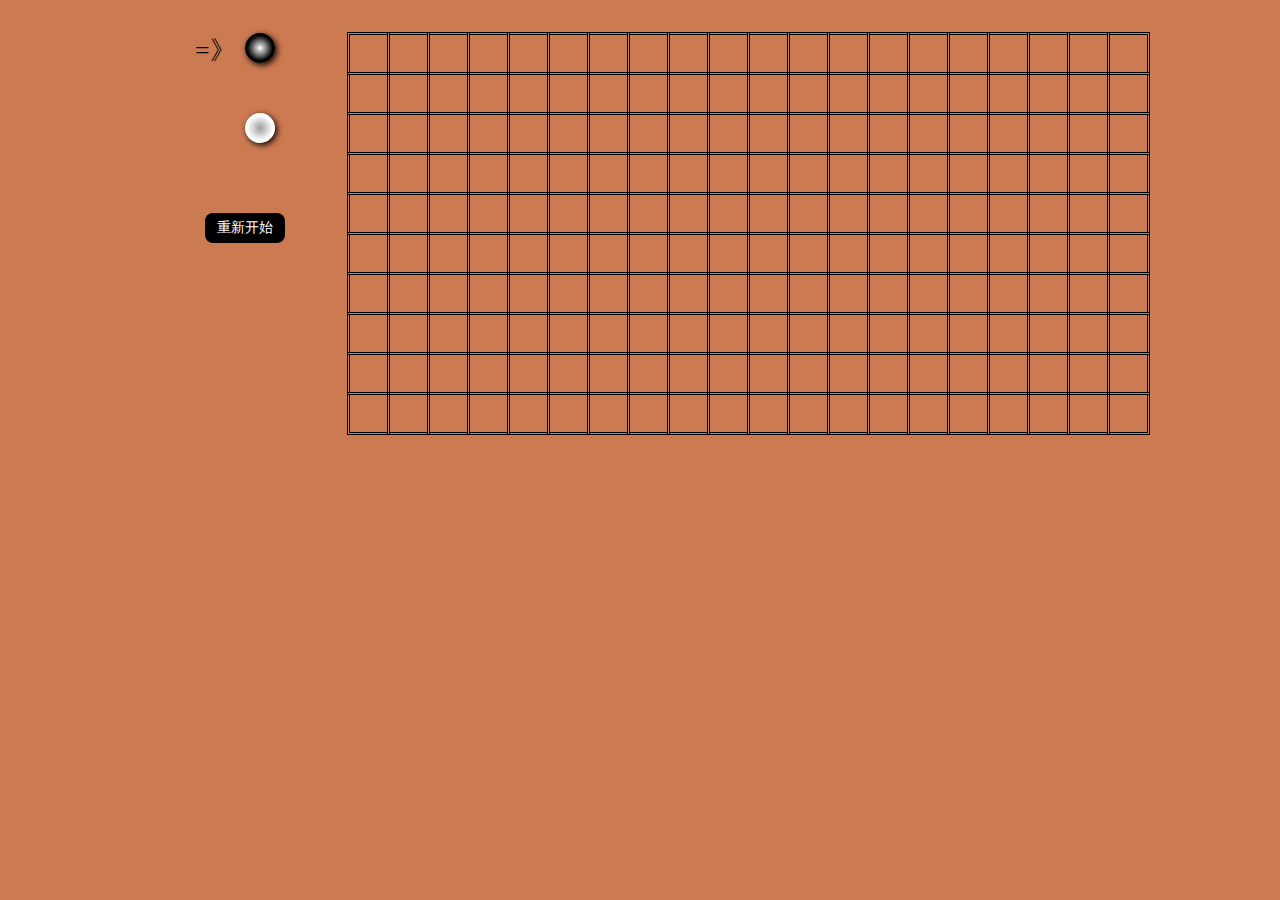
<file: game.html>
<!DOCTYPE html PUBLIC "-//W3C//DTD XHTML 1.0 Transitional//EN" "http://www.w3.org/TR/xhtml1/DTD/xhtml1-transitional.dtd">
<html xmlns="http://www.w3.org/1999/xhtml">
<head>
<meta http-equiv="Content-Type" content="text/html; charset=utf-8" />
<title>无标题文档</title>
<style>
body,ul,li,span,a{ margin:0; padding:0;}
a{ text-decoration:none;}
li{ list-style:none;}
.clearfix{ *zoom:1;}
.clearfix:after{ content:"."; display:block; visibility:hidden; height:0; font-size:0; clear:both;}
body{ background:#cc7a52;}
.box{ width:1020px; height:auto; margin:0 auto;}
.box-left{ float:left; position:relative; width:155px; height:auto;}
.arrow{ position:absolute; font-size:26px; height:26px; line-height:26px; left:65px; top:38px;}
.black,.white{ display:block; width:30px; height:30px; border-radius:50%; box-shadow:2px 2px 6px #000;}
.black{ 
    background: -webkit-radial-gradient(#fff 0%,#000 60%); /* Safari 5.1 - 6.0 */
    background: -o-radial-gradient(#fff 0%,#000 60%); /* Opera 11.6 - 12.0 */
    background: -moz-radial-gradient(#fff 0%,#000 60%); /* Firefox 3.6 - 15 */
    background: radial-gradient(#fff 0%,#000 60%); /* 标准的语法 */
}
.white{
    background: -webkit-radial-gradient(#000 -100%,#fff 60%); /* Safari 5.1 - 6.0 */
    background: -o-radial-gradient(#000 -100%,#fff 60%); /* Opera 11.6 - 12.0 */
    background: -moz-radial-gradient(#000 -100%,#fff 60%); /* Firefox 3.6 - 15 */
    background: radial-gradient(#000 -100%,#fff 60%); /* 标准的语法 */
}
.box-person{ padding-top:8px;}
.box-person li{ height:55px; padding:25px 0 0 115px;}
.box-btn{ display:block; width:80px; text-align:center; line-height:30px; color:#fff; font-size:14px; height:30px; border-radius:8px; background:#000; margin:45px 0 0 75px;}
.box-right{ float:right; position:relative; width:800px; height:auto; margin-top:32px; padding: 3px 0 0 3px;}
.box-right li{ float: left; width: 37px; height: 37px; border: #000 3px double; margin:-3px 0 0 -3px;  font-size: 10px;}
.box-right .black,.white{ position: absolute; }
</style>
</head>

<body>
<div class="box clearfix" id="box">
	<div class="box-left">
    	<span id="arrow" class="arrow">=》</span>
    	<ul class="box-person">
        	<li><span class="black"></span></li>
            <li><span class="white"></span></li>
        </ul>
        <a class="box-btn" href="javascript:void(0)">重新开始</a>
    </div>
    <div class="box-right" id="QP">
        <ul class="clearfix">
            
        </ul>
       <!--  <span class="white" style=" left: -20px; top: -20px;"></span>
       <span class="black" style=" left: 100px; top: 60px;"></span> -->
    </div>
</div>

<script>
var boxBtnNode=document.querySelector('.box-btn');
var ulNode=document.querySelector("#QP ul");
var arrowNode=document.querySelector("#arrow");
var arrChess=[];//全局的二维数组;值为true表示可以落子；其他表示已落子：字符串"white"和"black"
function chessBoard(rows){//创建棋盘;一行是20个；rows需要几行
    var frag=document.createDocumentFragment();
    for(var y=0;y<=rows;y++){
        arrChess[y]=[];
        for(var x=0;x<=20;x++){
            arrChess[y][x]=true;
            if(x!=20 && y!=rows){//数组的坐标比实际格子多一列和一行
                var liNode=document.createElement("li");
                //liNode.innerHTML="x:"+x+",y:"+y;
                frag.appendChild(liNode);
            }
        }
    }
    console.log(arrChess);
    ulNode.appendChild(frag);
};

chessBoard(10);


boxBtnNode.onclick=function(){//点击刷新页面
    window.location.reload();
};

var chessBool=true;//false表示落白子，true表示落黑子
var QPnode=document.querySelector("#QP");
var chessPWH=40;//表示棋盘格子的宽度和高度
var chessWH=30;//表示棋子的宽度高度
QPnode.onclick=function(e){//落子操作
    var event=e || window.event;//事件对象
    var x=event.clientX-this.offsetLeft+document.body.scrollLeft+document.documentElement.scrollLeft;//坐标x;
    var y=event.clientY-this.offsetTop+document.body.scrollTop+document.documentElement.scrollTop;//坐标y
    //console.log(x,y);
    var chessX=Math.round(x/chessPWH);
    var chessY=Math.round(y/chessPWH);
    //console.log(chessX,chessY);
    //console.log(arrChess[chessY][chessX]);
    if(arrChess[chessY][chessX]===true){//表示没有棋子，可落子
        
        var spanNode=document.createElement('span');
        var chessColor;
        if(chessBool){//黑子
            chessColor="black";
            spanNode.className="black";
            chessBool=false;
            arrChess[chessY][chessX]="black";
            arrowNode.style.top="118px";
        }
        else{//白子
             chessColor="white";
             spanNode.className="white";
             chessBool=true;
             arrChess[chessY][chessX]="white";
             arrowNode.style.top="38px";
        }
        spanNode.style.left=(chessX*chessPWH-chessWH/2)+"px";
        spanNode.style.top=(chessY*chessPWH-chessWH/2)+"px";
        QPnode.appendChild(spanNode);
        //判断胜负的函数
        setTimeout(function(){
            win(chessX,chessY,chessColor);
        },20);
    }
    else{//不能落子
        alert("已有棋子！");
    }
};

function win(x,y,color){
    //横向
    var num=0;
    for(var i=x-4;i<=x+4;i++){
        if(i>=0 && i<=20){//保证数组的位置存在
            if(arrChess[y][i]==color){
                num++;
            }
            else{
                num=0;
            }
            if(num==5){
                alert(color+"赢了！");
                return window.location.reload();//刷新页面; 重新开始
            }
        }
    }

    //竖向
    var num=0;
    for(var i=y-4;i<=y+4;i++){
        if(i>=0 && i<=10){//保证数组的位置存在
            if(arrChess[i][x]==color){
                num++;
            }
            else{
                num=0;
            }
            if(num==5){
                alert(color+"赢了！");
                return window.location.reload();
            }
        }
    }

    //斜向下
    var num=0;
    for(var i=x-4,j=y-4;i<=x+4,j<=y+4;i++,j++){
        if(i>=0 && i<=20 && j>=0 && j<=10){//保证数组的位置存在
            if(arrChess[j][i]==color){
                num++;
            }
            else{
                num=0;
            }
            if(num==5){
                alert(color+"赢了！");
                return window.location.reload();
            }
        }
    }

    //斜向上
    var num=0;
    for(var i=x-4,j=y+4;i<=x+4,j>=y-4;i++,j--){
        if(i>=0 && i<=20 && j>=0 && j<=10){//保证数组的位置存在
            if(arrChess[j][i]==color){
                num++;
            }
            else{
                num=0;
            }
            if(num==5){
                alert(color+"赢了！");
                return window.location.reload();
            }
        }
    }
};
</script>
</body>
</html>
</file>
